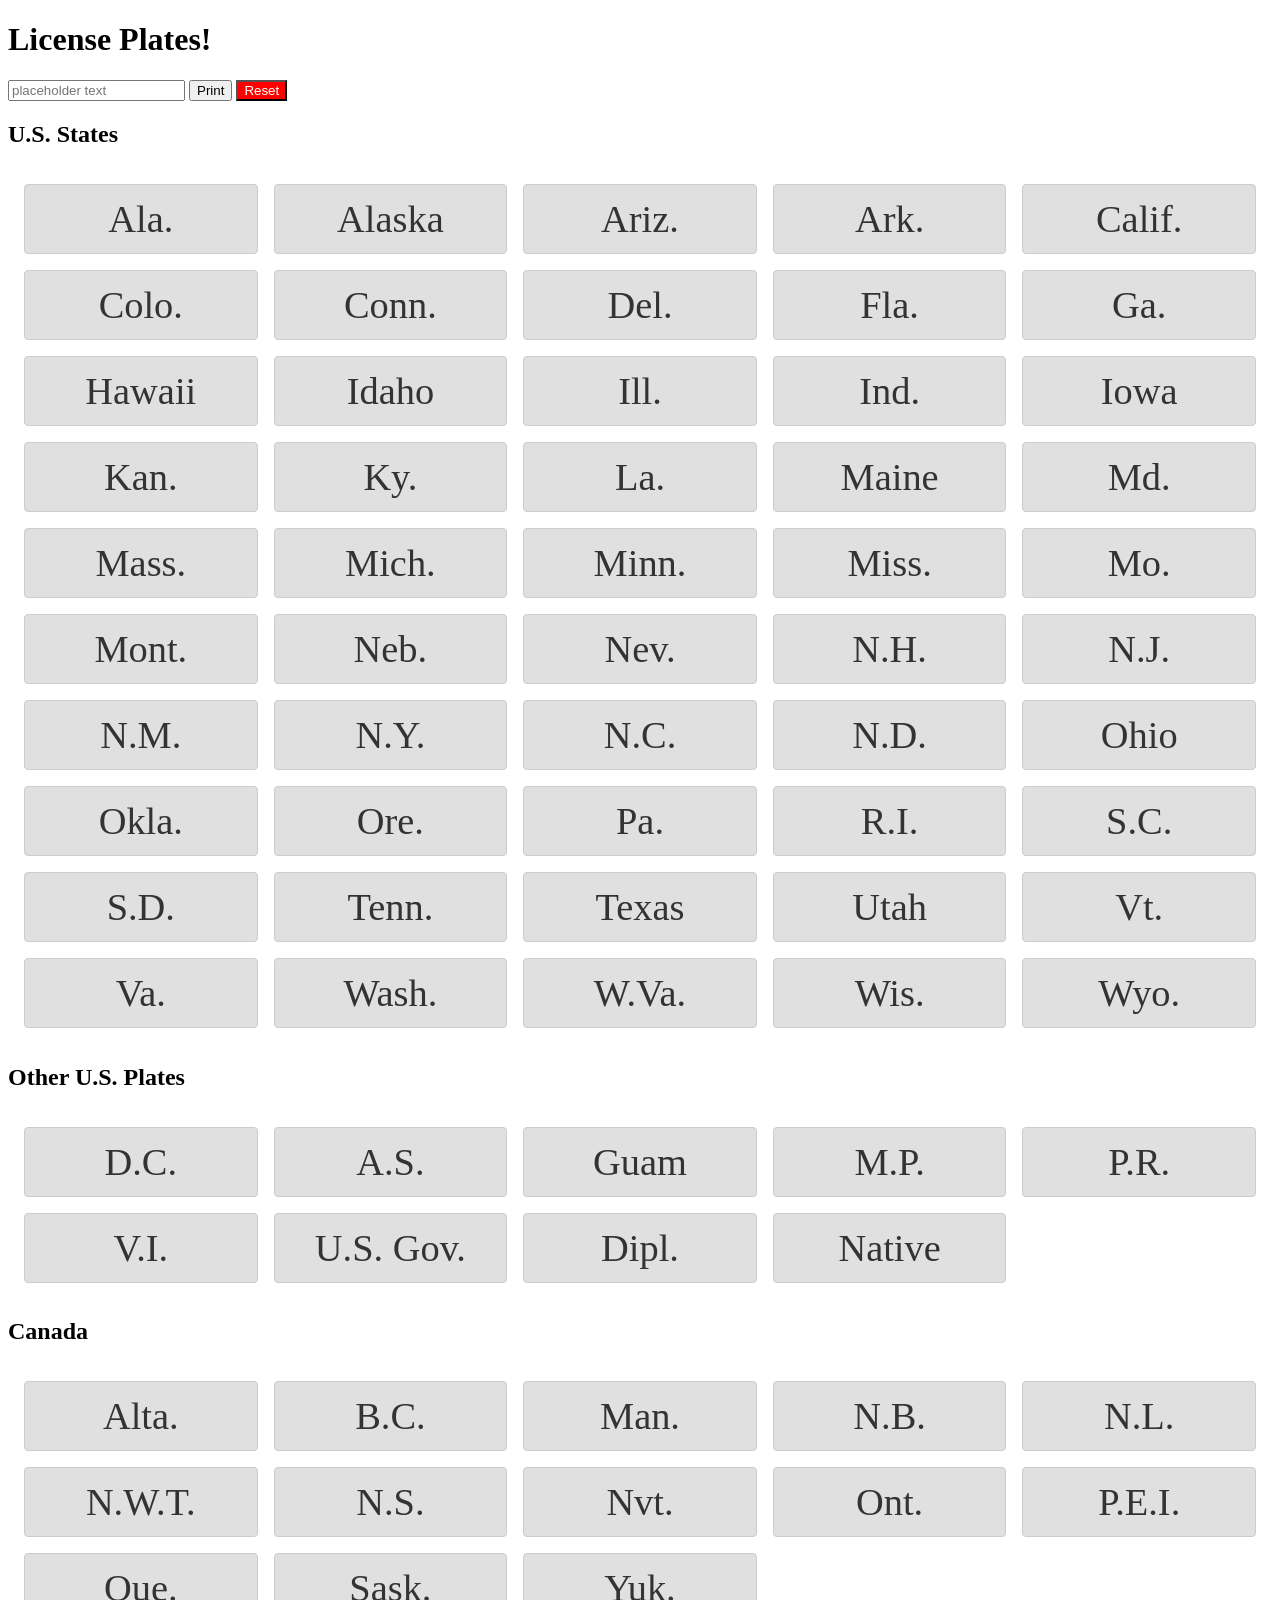
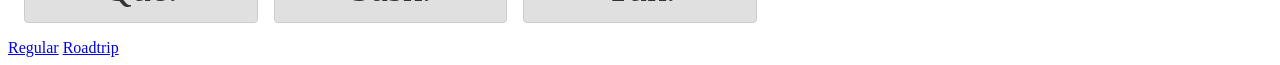
<file: index.html>
<!DOCTYPE html>
<html>
  <head>
    <title>License Plates!</title>
    <style type = "text/css">

      .gr5 {
        display: grid;
        grid-template-columns: repeat(5, 1fr); /* Creates a 5-column grid */
        gap: 1rem; /* Space between grid items */
        padding: 1rem;
        font-size: 3vw;
      }

      .btm {
        display: grid;
        grid-template-columns: repeat(2, 1fr);
        gap: 1rem;
        padding: 1rem;
        font-size: 3vw;
        margin-top: 3rem;
      }

      .toggle-btn {
        display: block;
      }

      .toggle-btn input {
        /* Hides the default checkbox but keeps it accessible */
        display: none;
      }

      .btn-visual {
        display: block;
        padding: 0.75rem 1.5rem;
        background-color: #e0e0e0; /* Inactive button color */
        color: #333;
        text-align: center;
        cursor: pointer;
        border-radius: 4px;
        border: 1px solid #ccc;
        transition: background-color 0.3s ease; /* Smooth color transition */
      }

      .btn-visual:hover {
        background-color: #d0d0d0; /* Hover state */
      }

      /* Style for the 'toggled on' state using the :checked pseudo-class */
      .toggle-btn input:checked + .btn-visual {
        background-color: #007bff; /* Active button color */
        color: #fff;
        border-color: #007bff;
      }

      button.warning {
        background-color: red;
        color: #fff;
      }

    </style>
    <script>
      document.addEventListener('DOMContentLoaded',init,false);

      let fData, fdObject;


      function init() {

        // add listeners
        let inputs = document.querySelectorAll("input");
        inputs.forEach(i => i.addEventListener("input", handleChange, false));

        document.getElementById("resetButton").addEventListener("click", resetButtonFn);
        document.getElementById("confirmResetButton").addEventListener("click",confirmResetFn);
        document.getElementById("closeDialogButton").addEventListener("click",closeDialogFn);
        document.getElementById("printButton").addEventListener("click",() => {window.print();});

        
        let saved = window.localStorage.getItem('form');
        if(saved) {
          //console.log(saved);

          let els = document.forms["plateForm"].elements;
          let j = JSON.parse(saved);
          Object.entries(j).forEach(([k,v]) => {
            switch(els[k].type) {
              case "checkbox": 
                if (v="on")  els[k].checked = true;
                break;
              default: 
                els[k].value = v;
            }

          })
        } 
      }

      function handleChange(e) {
        console.log(e.target.name);
        fData = new FormData(document.forms["plateForm"]);
        fdObject = Object.fromEntries(fData.entries());
        window.localStorage.setItem("form",JSON.stringify(fdObject));
      }

      function resetButtonFn(e) {
        console.log(e.target.id);
        document.getElementById("resetcheck").showModal();
      }

      function confirmResetFn(e) {
        console.log(e.target.id);
        document.forms["plateForm"].reset();
        window.localStorage.removeItem("form");
        document.getElementById("resetcheck").close();
      }

      function closeDialogFn(e) {
        console.log(e.target.id);
        document.getElementById("resetcheck").close();
      }

      


    </script>
  </head>
  <body>
    <form name="plateForm" id="plateForm">
      <header>
        <h1>License Plates!</h1>
    <!--  <div class="btm">
        <button onclick="window.print()">Print</button>
        <button>Reset</button>
      </div> -->
        <input type="Text" placeholder="placeholder text" name="subtitle"/>
        <button id="printButton" type="button">Print</button>
        <button id="resetButton" type="button" class="warning">Reset</button>

      </header>
      <section id="states">
        <h2>U.S. States</h2>

        <div class="gr5">
          <label class="toggle-btn"><input type="checkbox" name="AL" /><span class="btn-visual">Ala.</span></label>
          <label class="toggle-btn"><input type="checkbox" name="AK" /><span class="btn-visual">Alaska</span></label>
          <label class="toggle-btn"><input type="checkbox" name="AZ" /><span class="btn-visual">Ariz.</span></label>
          <label class="toggle-btn"><input type="checkbox" name="AR" /><span class="btn-visual">Ark.</span></label>
          <label class="toggle-btn"><input type="checkbox" name="CA" /><span class="btn-visual">Calif.</span></label>
          <label class="toggle-btn"><input type="checkbox" name="CO" /><span class="btn-visual">Colo.</span></label>
          <label class="toggle-btn"><input type="checkbox" name="CT" /><span class="btn-visual">Conn.</span></label>
          <label class="toggle-btn"><input type="checkbox" name="DE" /><span class="btn-visual">Del.</span></label>
          <label class="toggle-btn"><input type="checkbox" name="FL" /><span class="btn-visual">Fla.</span></label>
          <label class="toggle-btn"><input type="checkbox" name="GA" /><span class="btn-visual">Ga.</span></label>
          <label class="toggle-btn"><input type="checkbox" name="HI" /><span class="btn-visual">Hawaii</span></label>
          <label class="toggle-btn"><input type="checkbox" name="ID" /><span class="btn-visual">Idaho</span></label>
          <label class="toggle-btn"><input type="checkbox" name="IL" /><span class="btn-visual">Ill.</span></label>
          <label class="toggle-btn"><input type="checkbox" name="IN" /><span class="btn-visual">Ind.</span></label>
          <label class="toggle-btn"><input type="checkbox" name="IA" /><span class="btn-visual">Iowa</span></label>
          <label class="toggle-btn"><input type="checkbox" name="KS" /><span class="btn-visual">Kan.</span></label>
          <label class="toggle-btn"><input type="checkbox" name="KY" /><span class="btn-visual">Ky.</span></label>
          <label class="toggle-btn"><input type="checkbox" name="LA" /><span class="btn-visual">La.</span></label>
          <label class="toggle-btn"><input type="checkbox" name="ME" /><span class="btn-visual">Maine</span></label>
          <label class="toggle-btn"><input type="checkbox" name="MD" /><span class="btn-visual">Md.</span></label>
          <label class="toggle-btn"><input type="checkbox" name="MA" /><span class="btn-visual">Mass.</span></label>
          <label class="toggle-btn"><input type="checkbox" name="MI" /><span class="btn-visual">Mich.</span></label>
          <label class="toggle-btn"><input type="checkbox" name="MN" /><span class="btn-visual">Minn.</span></label>
          <label class="toggle-btn"><input type="checkbox" name="MS" /><span class="btn-visual">Miss.</span></label>
          <label class="toggle-btn"><input type="checkbox" name="MO" /><span class="btn-visual">Mo.</span></label>
          <label class="toggle-btn"><input type="checkbox" name="MT" /><span class="btn-visual">Mont.</span></label>
          <label class="toggle-btn"><input type="checkbox" name="NE" /><span class="btn-visual">Neb.</span></label>
          <label class="toggle-btn"><input type="checkbox" name="NV" /><span class="btn-visual">Nev.</span></label>
          <label class="toggle-btn"><input type="checkbox" name="NH" /><span class="btn-visual">N.H.</span></label>
          <label class="toggle-btn"><input type="checkbox" name="NJ" /><span class="btn-visual">N.J.</span></label>
          <label class="toggle-btn"><input type="checkbox" name="NM" /><span class="btn-visual">N.M.</span></label>
          <label class="toggle-btn"><input type="checkbox" name="NY" /><span class="btn-visual">N.Y.</span></label>
          <label class="toggle-btn"><input type="checkbox" name="NC" /><span class="btn-visual">N.C.</span></label>
          <label class="toggle-btn"><input type="checkbox" name="ND" /><span class="btn-visual">N.D.</span></label>
          <label class="toggle-btn"><input type="checkbox" name="OH" /><span class="btn-visual">Ohio</span></label>
          <label class="toggle-btn"><input type="checkbox" name="OK" /><span class="btn-visual">Okla.</span></label>
          <label class="toggle-btn"><input type="checkbox" name="OR" /><span class="btn-visual">Ore.</span></label>
          <label class="toggle-btn"><input type="checkbox" name="PA" /><span class="btn-visual">Pa.</span></label>
          <label class="toggle-btn"><input type="checkbox" name="RI" /><span class="btn-visual">R.I.</span></label>
          <label class="toggle-btn"><input type="checkbox" name="SC" /><span class="btn-visual">S.C.</span></label>
          <label class="toggle-btn"><input type="checkbox" name="SD" /><span class="btn-visual">S.D.</span></label>
          <label class="toggle-btn"><input type="checkbox" name="TN" /><span class="btn-visual">Tenn.</span></label>
          <label class="toggle-btn"><input type="checkbox" name="TX" /><span class="btn-visual">Texas</span></label>
          <label class="toggle-btn"><input type="checkbox" name="UT" /><span class="btn-visual">Utah</span></label>
          <label class="toggle-btn"><input type="checkbox" name="VT" /><span class="btn-visual">Vt.</span></label>
          <label class="toggle-btn"><input type="checkbox" name="VA" /><span class="btn-visual">Va.</span></label>
          <label class="toggle-btn"><input type="checkbox" name="WA" /><span class="btn-visual">Wash.</span></label>
          <label class="toggle-btn"><input type="checkbox" name="WV" /><span class="btn-visual">W.Va.</span></label>
          <label class="toggle-btn"><input type="checkbox" name="WI" /><span class="btn-visual">Wis.</span></label>
          <label class="toggle-btn"><input type="checkbox" name="WY" /><span class="btn-visual">Wyo.</span></label>
        </div>
      </section>
      
      <section id="us-other">
        <h2>Other U.S. Plates</h2>
        <div class="gr5">
          <label class="toggle-btn"><input type="checkbox" name="DC" /><span class="btn-visual">D.C.</span></label>
          <label class="toggle-btn"><input type="checkbox" name="AS" /><span class="btn-visual">A.S.</span></label>
          <label class="toggle-btn"><input type="checkbox" name="GU" /><span class="btn-visual">Guam</span></label>
          <label class="toggle-btn"><input type="checkbox" name="MP" /><span class="btn-visual">M.P.</span></label>
          <label class="toggle-btn"><input type="checkbox" name="PR" /><span class="btn-visual">P.R.</span></label>
          <label class="toggle-btn"><input type="checkbox" name="VI" /><span class="btn-visual">V.I.</span></label>
          <label class="toggle-btn"><input type="checkbox" name="USG" /><span class="btn-visual">U.S. Gov.</span></label>
          <label class="toggle-btn"><input type="checkbox" name="OFM" /><span class="btn-visual">Dipl.</span></label>
          <label class="toggle-btn"><input type="checkbox" name="NativeAmerican" /><span class="btn-visual">Native</span></label>
        </div>
      </section>

      <section id="canada">
        <h2>Canada</h2>
        <div class="gr5">
          <label class="toggle-btn"><input type="checkbox" name="AB" /><span class="btn-visual">Alta.</span></label>
          <label class="toggle-btn"><input type="checkbox" name="BC" /><span class="btn-visual">B.C.</span></label>
          <label class="toggle-btn"><input type="checkbox" name="MB" /><span class="btn-visual">Man.</span></label>
          <label class="toggle-btn"><input type="checkbox" name="NB" /><span class="btn-visual">N.B.</span></label>
          <label class="toggle-btn"><input type="checkbox" name="NL" /><span class="btn-visual">N.L.</span></label>
          <label class="toggle-btn"><input type="checkbox" name="NT" /><span class="btn-visual">N.W.T.</span></label>
          <label class="toggle-btn"><input type="checkbox" name="NS" /><span class="btn-visual">N.S.</span></label>
          <label class="toggle-btn"><input type="checkbox" name="NU" /><span class="btn-visual">Nvt.</span></label>
          <label class="toggle-btn"><input type="checkbox" name="ON" /><span class="btn-visual">Ont.</span></label>
          <label class="toggle-btn"><input type="checkbox" name="PE" /><span class="btn-visual">P.E.I.</span></label>
          <label class="toggle-btn"><input type="checkbox" name="QC" /><span class="btn-visual">Que.</span></label>
          <label class="toggle-btn"><input type="checkbox" name="SK" /><span class="btn-visual">Sask.</span></label>
          <label class="toggle-btn"><input type="checkbox" name="YK" /><span class="btn-visual">Yuk.</span></label>

        </div>
      </section>   
      
    </form>
    <footer>
      <a href="index.html">Regular</a>
      <a href="roadtrip.html">Roadtrip</a>
    </footer>
    <dialog id="resetcheck">
      Reset the page?
      <button type="button" id="confirmResetButton" class="warning">Reset</button>
      <button type="button" id="closeDialogButton">Cancel</button>
    </dialog>
  </body>
  
</html>
</file>
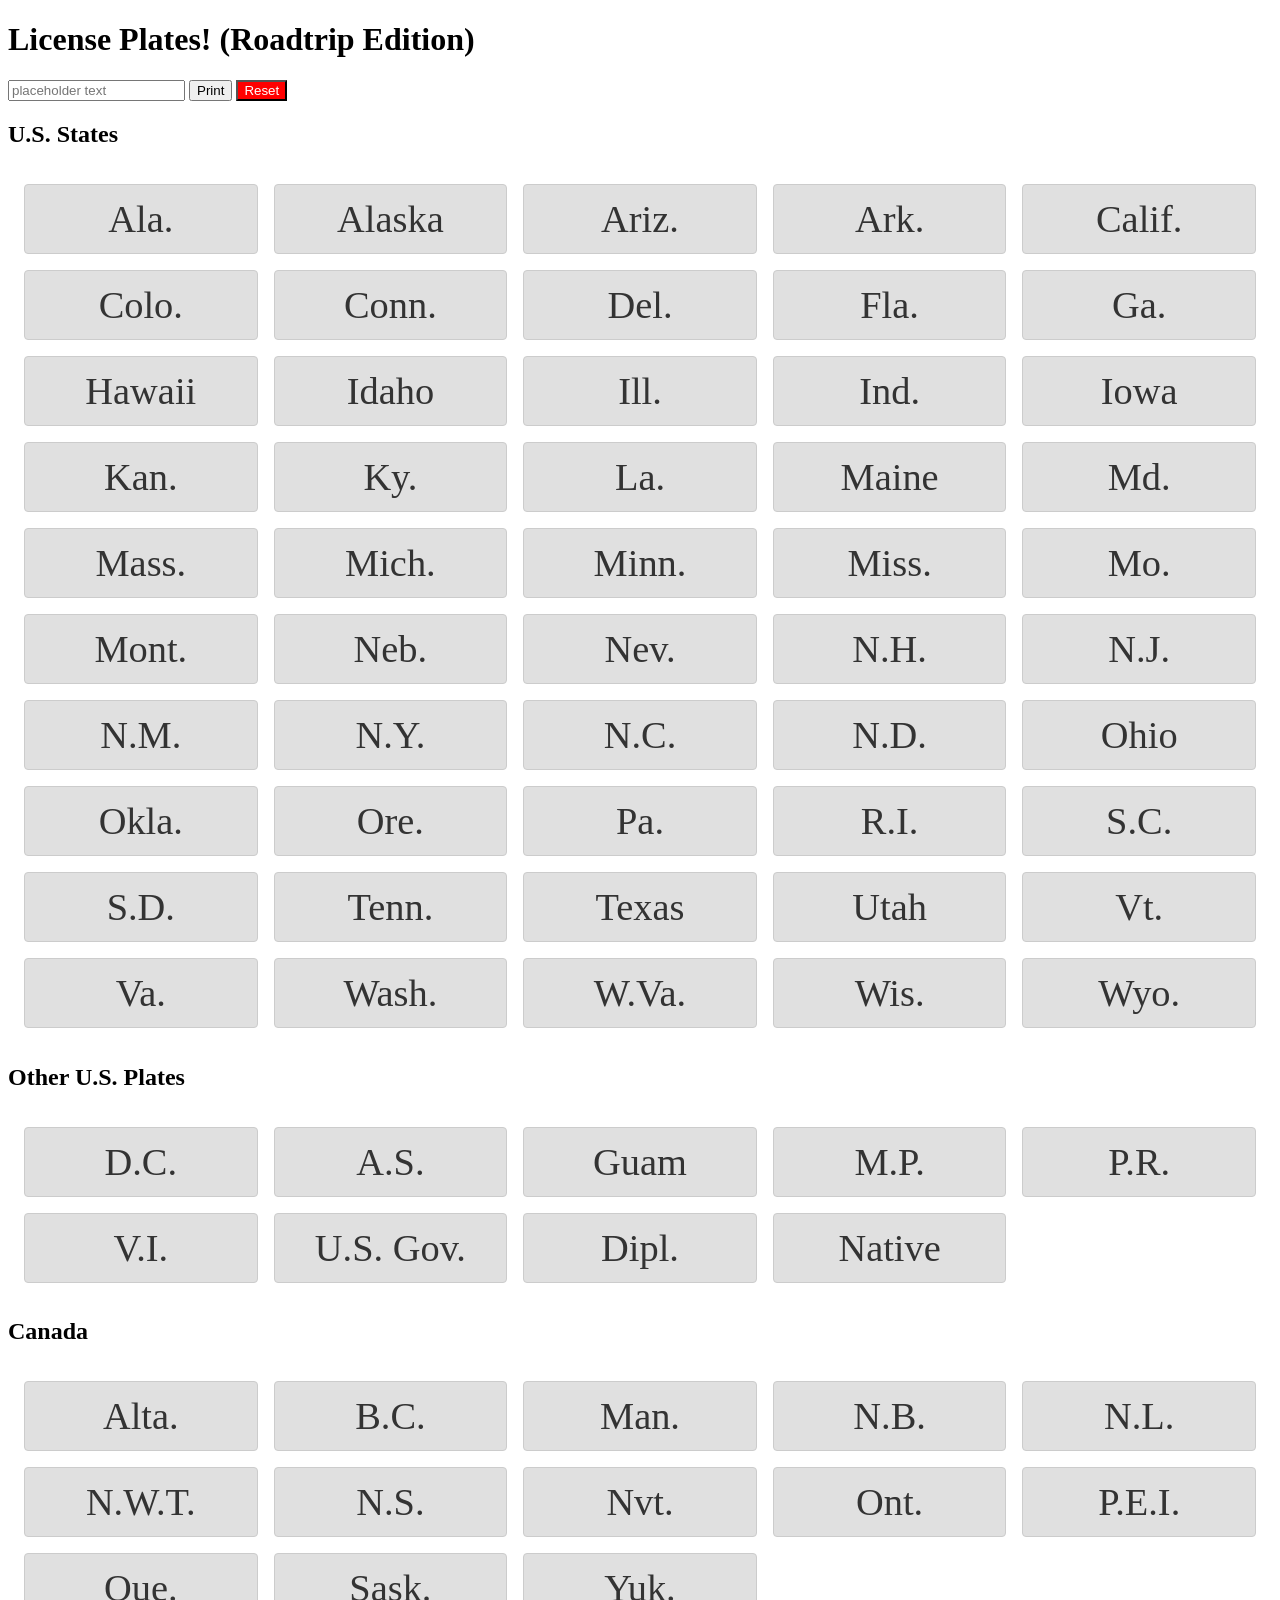
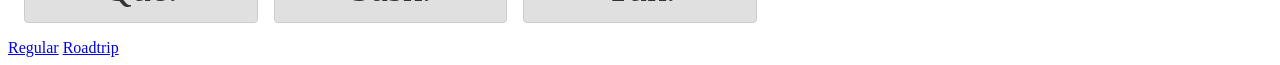
<file: roadtrip.html>
<!DOCTYPE html>
<html>
  <head>
    <title>License Plates!  (Roadtrip edition)</title>
    <style type = "text/css">

      .gr5 {
        display: grid;
        grid-template-columns: repeat(5, 1fr); /* Creates a 5-column grid */
        gap: 1rem; /* Space between grid items */
        padding: 1rem;
        font-size: 3vw;
      }

      .btm {
        display: grid;
        grid-template-columns: repeat(2, 1fr);
        gap: 1rem;
        padding: 1rem;
        font-size: 3vw;
        margin-top: 3rem;
      }

      .toggle-btn {
        display: block;
      }

      .toggle-btn input {
        /* Hides the default checkbox but keeps it accessible */
        display: none;
      }

      .btn-visual {
        display: block;
        padding: 0.75rem 1.5rem;
        background-color: #e0e0e0; /* Inactive button color */
        color: #333;
        text-align: center;
        cursor: pointer;
        border-radius: 4px;
        border: 1px solid #ccc;
        transition: background-color 0.3s ease; /* Smooth color transition */
      }

      .btn-visual:hover {
        background-color: #d0d0d0; /* Hover state */
      }

      /* Style for the 'toggled on' state using the :checked pseudo-class */
      .toggle-btn input:checked + .btn-visual {
        background-color: #007bff; /* Active button color */
        color: #fff;
        border-color: #007bff;
      }

      button.warning {
        background-color: red;
        color: #fff;
      }

    </style>
    <script>
      document.addEventListener('DOMContentLoaded',init,false);

      let fData, fdObject;


      function init() {

        // add listeners
        let inputs = document.querySelectorAll("input");
        inputs.forEach(i => i.addEventListener("input", handleChange, false));

        document.getElementById("resetButton").addEventListener("click", resetButtonFn);
        document.getElementById("confirmResetButton").addEventListener("click",confirmResetFn);
        document.getElementById("closeDialogButton").addEventListener("click",closeDialogFn);
        document.getElementById("printButton").addEventListener("click",() => {window.print();});

        
        let saved = window.localStorage.getItem("form2");
        if(saved) {
          //console.log(saved);

          let els = document.forms["plateForm"].elements;
          let j = JSON.parse(saved);
          Object.entries(j).forEach(([k,v]) => {
            switch(els[k].type) {
              case "checkbox": 
                if (v="on")  els[k].checked = true;
                break;
              default: 
                els[k].value = v;
            }

          })
        } 
      }

      function handleChange(e) {
        console.log(e.target.name);
        fData = new FormData(document.forms["plateForm"]);
        fdObject = Object.fromEntries(fData.entries());
        window.localStorage.setItem("form2",JSON.stringify(fdObject));
      }

      function resetButtonFn(e) {
        console.log(e.target.id);
        document.getElementById("resetcheck").showModal();
      }

      function confirmResetFn(e) {
        console.log(e.target.id);
        document.forms["plateForm"].reset();
        window.localStorage.removeItem("form2");
        document.getElementById("resetcheck").close();
      }

      function closeDialogFn(e) {
        console.log(e.target.id);
        document.getElementById("resetcheck").close();
      }

      


    </script>
  </head>
  <body>
    <form name="plateForm" id="plateForm">
      <header>
        <h1>License Plates! (Roadtrip Edition)</h1>
    <!--  <div class="btm">
        <button onclick="window.print()">Print</button>
        <button>Reset</button>
      </div> -->
        <input type="Text" placeholder="placeholder text" name="subtitle"/>
        <button id="printButton" type="button">Print</button>
        <button id="resetButton" type="button" class="warning">Reset</button>

      </header>
      <section id="states">
        <h2>U.S. States</h2>

        <div class="gr5">
          <label class="toggle-btn"><input type="checkbox" name="AL" /><span class="btn-visual">Ala.</span></label>
          <label class="toggle-btn"><input type="checkbox" name="AK" /><span class="btn-visual">Alaska</span></label>
          <label class="toggle-btn"><input type="checkbox" name="AZ" /><span class="btn-visual">Ariz.</span></label>
          <label class="toggle-btn"><input type="checkbox" name="AR" /><span class="btn-visual">Ark.</span></label>
          <label class="toggle-btn"><input type="checkbox" name="CA" /><span class="btn-visual">Calif.</span></label>
          <label class="toggle-btn"><input type="checkbox" name="CO" /><span class="btn-visual">Colo.</span></label>
          <label class="toggle-btn"><input type="checkbox" name="CT" /><span class="btn-visual">Conn.</span></label>
          <label class="toggle-btn"><input type="checkbox" name="DE" /><span class="btn-visual">Del.</span></label>
          <label class="toggle-btn"><input type="checkbox" name="FL" /><span class="btn-visual">Fla.</span></label>
          <label class="toggle-btn"><input type="checkbox" name="GA" /><span class="btn-visual">Ga.</span></label>
          <label class="toggle-btn"><input type="checkbox" name="HI" /><span class="btn-visual">Hawaii</span></label>
          <label class="toggle-btn"><input type="checkbox" name="ID" /><span class="btn-visual">Idaho</span></label>
          <label class="toggle-btn"><input type="checkbox" name="IL" /><span class="btn-visual">Ill.</span></label>
          <label class="toggle-btn"><input type="checkbox" name="IN" /><span class="btn-visual">Ind.</span></label>
          <label class="toggle-btn"><input type="checkbox" name="IA" /><span class="btn-visual">Iowa</span></label>
          <label class="toggle-btn"><input type="checkbox" name="KS" /><span class="btn-visual">Kan.</span></label>
          <label class="toggle-btn"><input type="checkbox" name="KY" /><span class="btn-visual">Ky.</span></label>
          <label class="toggle-btn"><input type="checkbox" name="LA" /><span class="btn-visual">La.</span></label>
          <label class="toggle-btn"><input type="checkbox" name="ME" /><span class="btn-visual">Maine</span></label>
          <label class="toggle-btn"><input type="checkbox" name="MD" /><span class="btn-visual">Md.</span></label>
          <label class="toggle-btn"><input type="checkbox" name="MA" /><span class="btn-visual">Mass.</span></label>
          <label class="toggle-btn"><input type="checkbox" name="MI" /><span class="btn-visual">Mich.</span></label>
          <label class="toggle-btn"><input type="checkbox" name="MN" /><span class="btn-visual">Minn.</span></label>
          <label class="toggle-btn"><input type="checkbox" name="MS" /><span class="btn-visual">Miss.</span></label>
          <label class="toggle-btn"><input type="checkbox" name="MO" /><span class="btn-visual">Mo.</span></label>
          <label class="toggle-btn"><input type="checkbox" name="MT" /><span class="btn-visual">Mont.</span></label>
          <label class="toggle-btn"><input type="checkbox" name="NE" /><span class="btn-visual">Neb.</span></label>
          <label class="toggle-btn"><input type="checkbox" name="NV" /><span class="btn-visual">Nev.</span></label>
          <label class="toggle-btn"><input type="checkbox" name="NH" /><span class="btn-visual">N.H.</span></label>
          <label class="toggle-btn"><input type="checkbox" name="NJ" /><span class="btn-visual">N.J.</span></label>
          <label class="toggle-btn"><input type="checkbox" name="NM" /><span class="btn-visual">N.M.</span></label>
          <label class="toggle-btn"><input type="checkbox" name="NY" /><span class="btn-visual">N.Y.</span></label>
          <label class="toggle-btn"><input type="checkbox" name="NC" /><span class="btn-visual">N.C.</span></label>
          <label class="toggle-btn"><input type="checkbox" name="ND" /><span class="btn-visual">N.D.</span></label>
          <label class="toggle-btn"><input type="checkbox" name="OH" /><span class="btn-visual">Ohio</span></label>
          <label class="toggle-btn"><input type="checkbox" name="OK" /><span class="btn-visual">Okla.</span></label>
          <label class="toggle-btn"><input type="checkbox" name="OR" /><span class="btn-visual">Ore.</span></label>
          <label class="toggle-btn"><input type="checkbox" name="PA" /><span class="btn-visual">Pa.</span></label>
          <label class="toggle-btn"><input type="checkbox" name="RI" /><span class="btn-visual">R.I.</span></label>
          <label class="toggle-btn"><input type="checkbox" name="SC" /><span class="btn-visual">S.C.</span></label>
          <label class="toggle-btn"><input type="checkbox" name="SD" /><span class="btn-visual">S.D.</span></label>
          <label class="toggle-btn"><input type="checkbox" name="TN" /><span class="btn-visual">Tenn.</span></label>
          <label class="toggle-btn"><input type="checkbox" name="TX" /><span class="btn-visual">Texas</span></label>
          <label class="toggle-btn"><input type="checkbox" name="UT" /><span class="btn-visual">Utah</span></label>
          <label class="toggle-btn"><input type="checkbox" name="VT" /><span class="btn-visual">Vt.</span></label>
          <label class="toggle-btn"><input type="checkbox" name="VA" /><span class="btn-visual">Va.</span></label>
          <label class="toggle-btn"><input type="checkbox" name="WA" /><span class="btn-visual">Wash.</span></label>
          <label class="toggle-btn"><input type="checkbox" name="WV" /><span class="btn-visual">W.Va.</span></label>
          <label class="toggle-btn"><input type="checkbox" name="WI" /><span class="btn-visual">Wis.</span></label>
          <label class="toggle-btn"><input type="checkbox" name="WY" /><span class="btn-visual">Wyo.</span></label>
        </div>
      </section>
      
      <section id="us-other">
        <h2>Other U.S. Plates</h2>
        <div class="gr5">
          <label class="toggle-btn"><input type="checkbox" name="DC" /><span class="btn-visual">D.C.</span></label>
          <label class="toggle-btn"><input type="checkbox" name="AS" /><span class="btn-visual">A.S.</span></label>
          <label class="toggle-btn"><input type="checkbox" name="GU" /><span class="btn-visual">Guam</span></label>
          <label class="toggle-btn"><input type="checkbox" name="MP" /><span class="btn-visual">M.P.</span></label>
          <label class="toggle-btn"><input type="checkbox" name="PR" /><span class="btn-visual">P.R.</span></label>
          <label class="toggle-btn"><input type="checkbox" name="VI" /><span class="btn-visual">V.I.</span></label>
          <label class="toggle-btn"><input type="checkbox" name="USG" /><span class="btn-visual">U.S. Gov.</span></label>
          <label class="toggle-btn"><input type="checkbox" name="OFM" /><span class="btn-visual">Dipl.</span></label>
          <label class="toggle-btn"><input type="checkbox" name="NativeAmerican" /><span class="btn-visual">Native</span></label>
        </div>
      </section>

      <section id="canada">
        <h2>Canada</h2>
        <div class="gr5">
          <label class="toggle-btn"><input type="checkbox" name="AB" /><span class="btn-visual">Alta.</span></label>
          <label class="toggle-btn"><input type="checkbox" name="BC" /><span class="btn-visual">B.C.</span></label>
          <label class="toggle-btn"><input type="checkbox" name="MB" /><span class="btn-visual">Man.</span></label>
          <label class="toggle-btn"><input type="checkbox" name="NB" /><span class="btn-visual">N.B.</span></label>
          <label class="toggle-btn"><input type="checkbox" name="NL" /><span class="btn-visual">N.L.</span></label>
          <label class="toggle-btn"><input type="checkbox" name="NT" /><span class="btn-visual">N.W.T.</span></label>
          <label class="toggle-btn"><input type="checkbox" name="NS" /><span class="btn-visual">N.S.</span></label>
          <label class="toggle-btn"><input type="checkbox" name="NU" /><span class="btn-visual">Nvt.</span></label>
          <label class="toggle-btn"><input type="checkbox" name="ON" /><span class="btn-visual">Ont.</span></label>
          <label class="toggle-btn"><input type="checkbox" name="PE" /><span class="btn-visual">P.E.I.</span></label>
          <label class="toggle-btn"><input type="checkbox" name="QC" /><span class="btn-visual">Que.</span></label>
          <label class="toggle-btn"><input type="checkbox" name="SK" /><span class="btn-visual">Sask.</span></label>
          <label class="toggle-btn"><input type="checkbox" name="YK" /><span class="btn-visual">Yuk.</span></label>

        </div>
      </section>   
      
    </form>
    <footer>
      <a href="index.html">Regular</a>
      <a href="roadtrip.html">Roadtrip</a>
    </footer>
    <dialog id="resetcheck">
      Reset the page?
      <button type="button" id="confirmResetButton" class="warning">Reset</button>
      <button type="button" id="closeDialogButton">Cancel</button>
    </dialog>
  </body>
  
</html>
</file>
